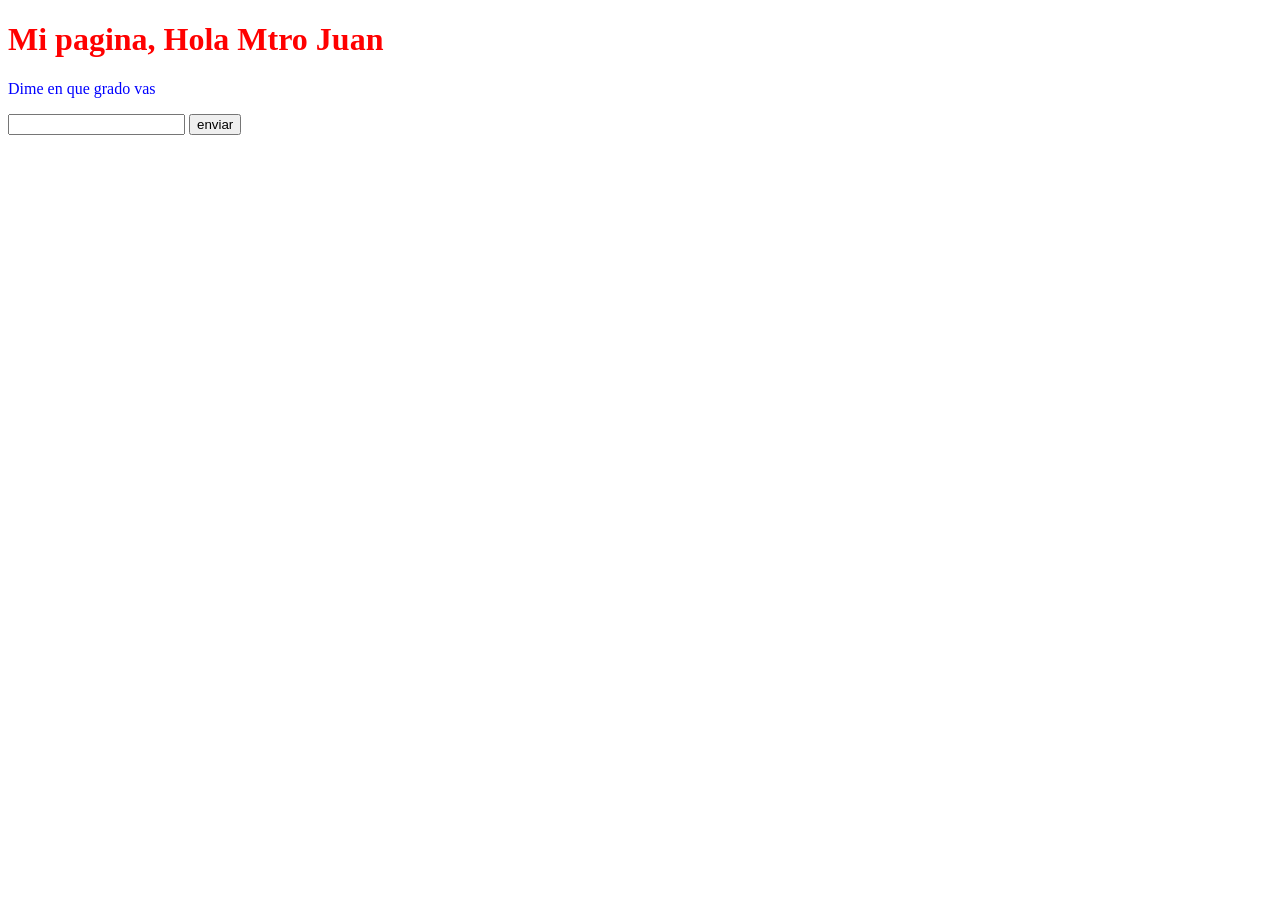
<file: Ejercicio1.html>
<!DOCTYPE html>
<html>
<head>
<title> Programacion </title>
</head>
<body>
<h1 style = "color: red; font-size: 32px;"> Mi pagina, Hola Mtro Juan </h1>
<p style = "color: blue; font-size: 15 px;"> Dime en que grado vas </p>

<input type = "text">
<button> enviar </button>
</body>
</html>
</file>
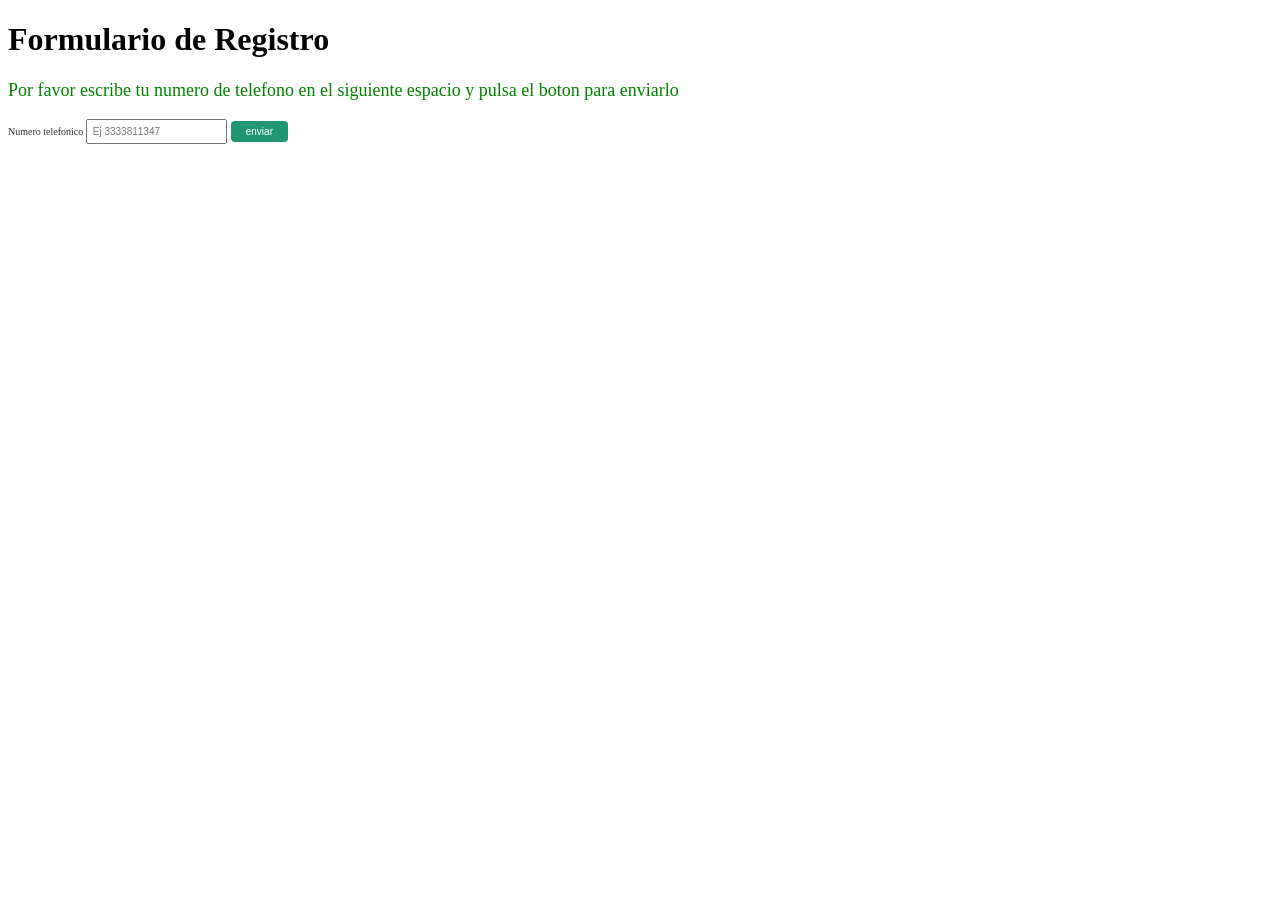
<file: Ejercicio2.html>
<!DOCTYPE html>
<html lang= "es">
<head>
	<meta charset = "uft-8">
	<title> Formulario de contacto </title>
</head>
<body>
	<h1 style="color: dackblue; font-size: 32px;"> Formulario de Registro </h1>
	<p style="color: green; font-size: 18px;"> Por favor escribe tu numero de telefono en el siguiente espacio y pulsa el boton para enviarlo </p>
<label style="color: #333; font-size: 10px;"> Numero telefonico </label>
<input type ="text" placeholder = "Ej 3333811347" style = "font-size: 10px; padding: 5px; magin:0 8px;">
<button style ="background-color: #219673; color:white; font-size: 10px; padding: 5px 15px; border: none; border-radius: 4px; cursor: pointer;">
enviar </button>
</body>
</html>
</file>
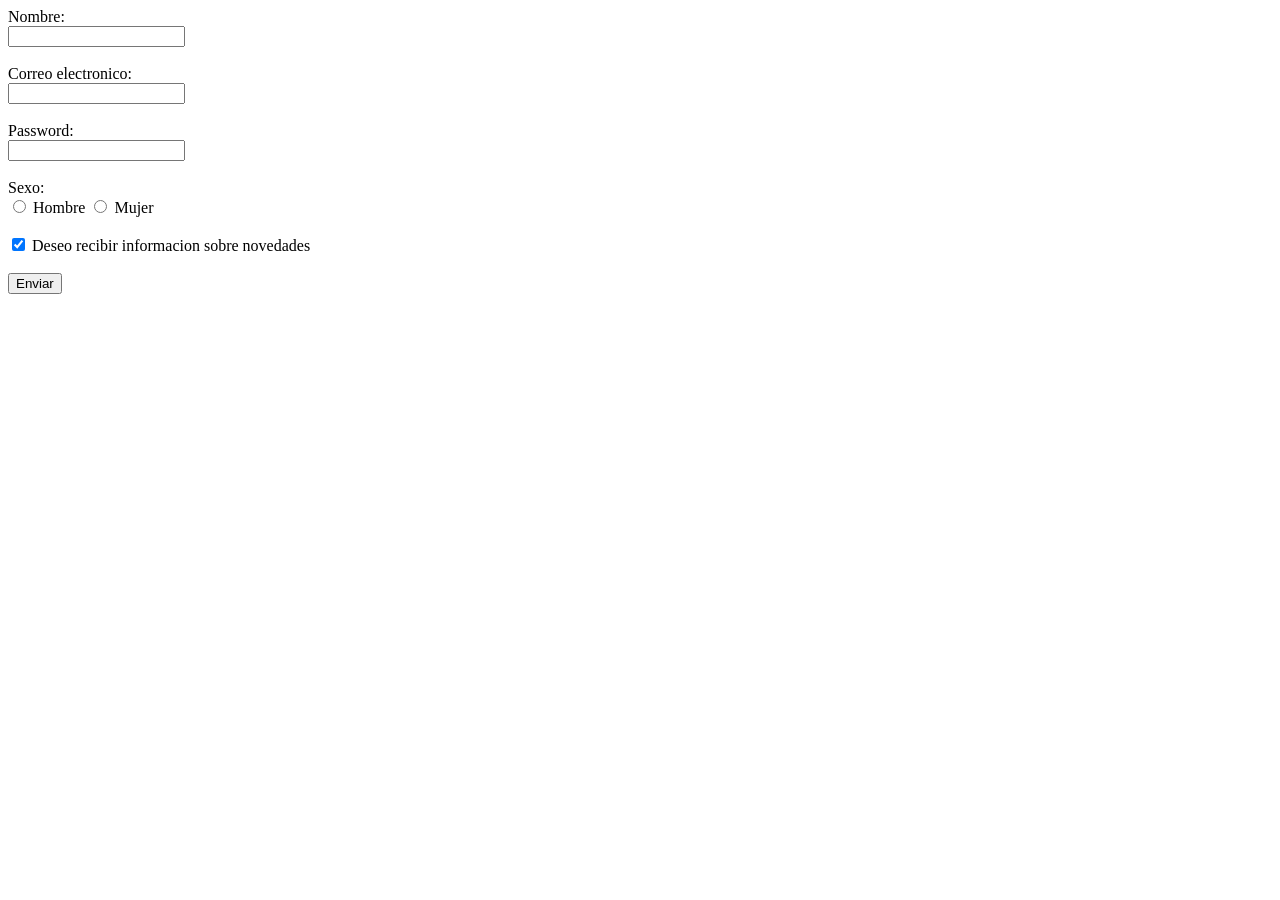
<file: Form2.html>
<html>
<body>
<form action="procesar.php" method="POST">
  <label for="nombre">Nombre:</label><br>
  <input type="text" id="nombre" name="nombre" required maxlength="50"><br><br>

  <label for="email">Correo electronico:</label><br>
  <input type="email" id="email" name="email" required><br><br>

  <label for="password">Password:</label><br>
  <input type="password" id="password" name="password" required><br><br>

  <label>Sexo:</label><br>
  <input type="radio" id="hombre" name="sexo" value="hombre">
  <label for="hombre">Hombre</label>
  <input type="radio" id="mujer" name="sexo" value="mujer">
  <label for="mujer">Mujer</label><br><br>

  <input type="checkbox" id="novedades" name="novedades" checked>
  <label for="novedades">Deseo recibir informacion sobre novedades</label><br><br>

  <button type="submit">Enviar</button>
</form>
</body>
</html>
</file>
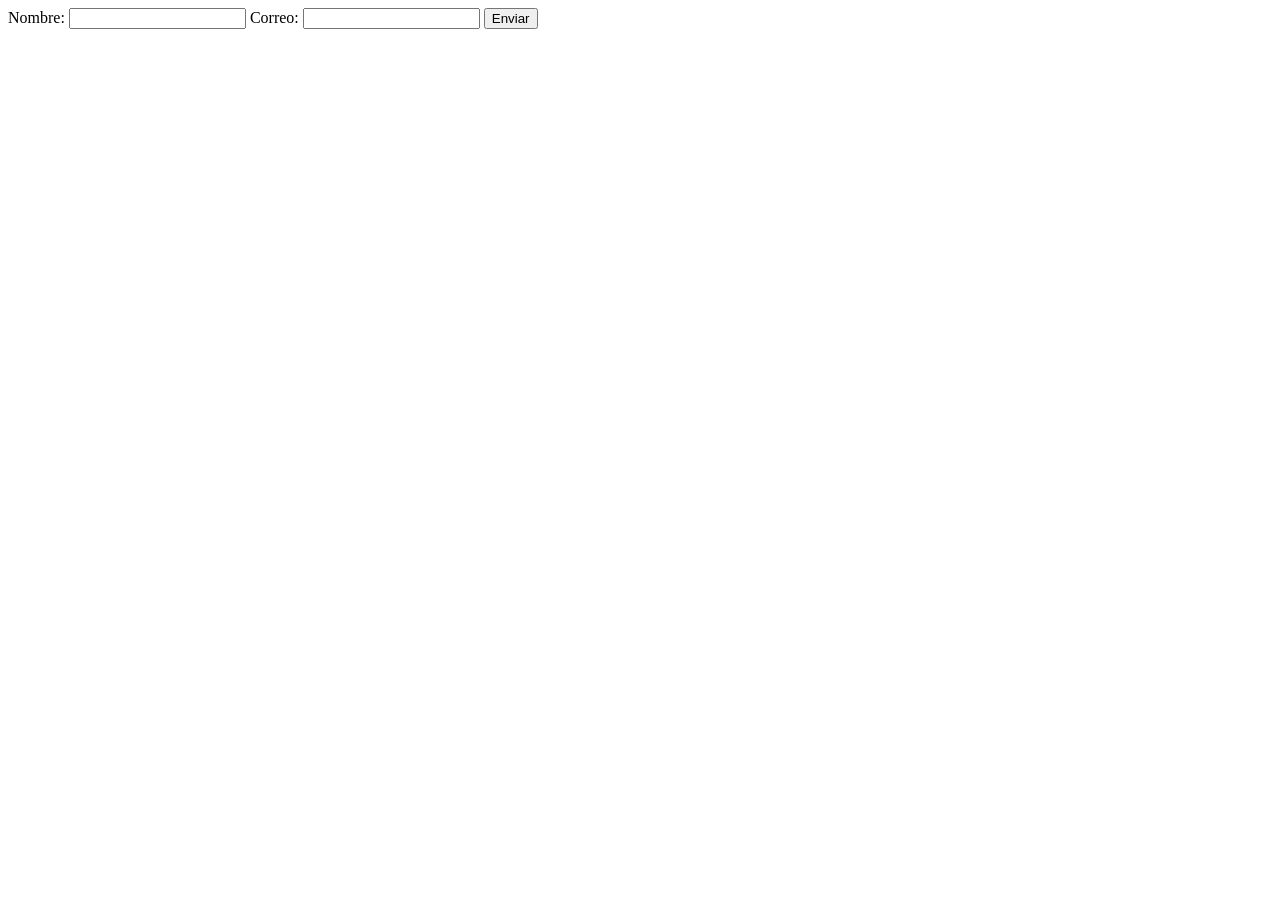
<file: Index html-sql.html>
<!DOCTYPE html>
<html lang="es">
<head>
    <meta charset="UTF-8">
    <title>Formulario MySQL</title>
</head>
<body>
    <form action="guardar.php" method="POST">
        <label for="nombre">Nombre:</label>
        <input type="text" name="nombre" id="nombre" required>
        
        <label for="email">Correo:</label>
        <input type="email" name="email" id="email" required>
        
        <button type="submit">Enviar</button>
    </form>
</body>
</html>
</file>
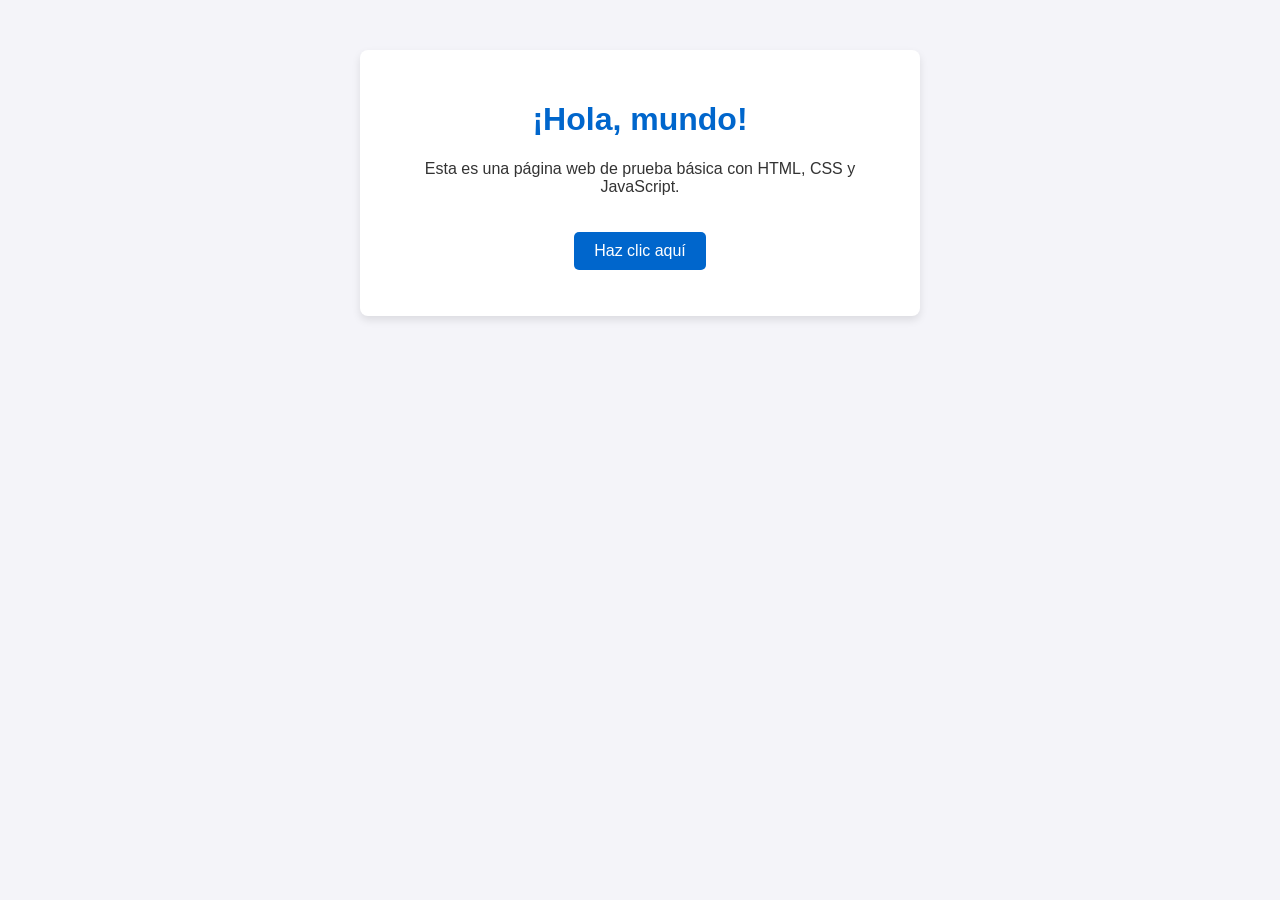
<file: Test.html>
<!DOCTYPE html>
<html lang="es">
<head>
    <meta charset="UTF-8">
    <meta name="viewport" content="width=device-width, initial-scale=1.0">
    <title>Página Web de Prueba</title>
    <style>
        body {
            font-family: Arial, sans-serif;
            background-color: #f4f4f9;
            color: #333;
            margin: 0;
            padding: 50px;
            text-align: center;
        }
        .container {
            background-color: #ffffff;
            padding: 30px;
            border-radius: 8px;
            box-shadow: 0 4px 8px rgba(0, 0, 0, 0.1);
            max-width: 500px;
            margin: auto;
        }
        h1 {
            color: #0066cc;
        }
        button {
            background-color: #0066cc;
            color: white;
            border: none;
            padding: 10px 20px;
            font-size: 16px;
            border-radius: 5px;
            cursor: pointer;
            margin-top: 20px;
        }
        button:hover {
            background-color: #0055b3;
        }
        #mensaje {
            margin-top: 15px;
            font-weight: bold;
            color: #28a745;
        }
    </style>
</head>
<body>

    <div class="container">
        <h1>¡Hola, mundo!</h1>
        <p>Esta es una página web de prueba básica con HTML, CSS y JavaScript.</p>
        <button onclick="mostrarMensaje()">Haz clic aquí</button>
        <p id="mensaje"></p>
    </div>

    <script>
        function mostrarMensaje() {
            document.getElementById("mensaje").innerText = "¡El botón funciona correctamente!";
        }
    </script>

</body>
</html>
</file>
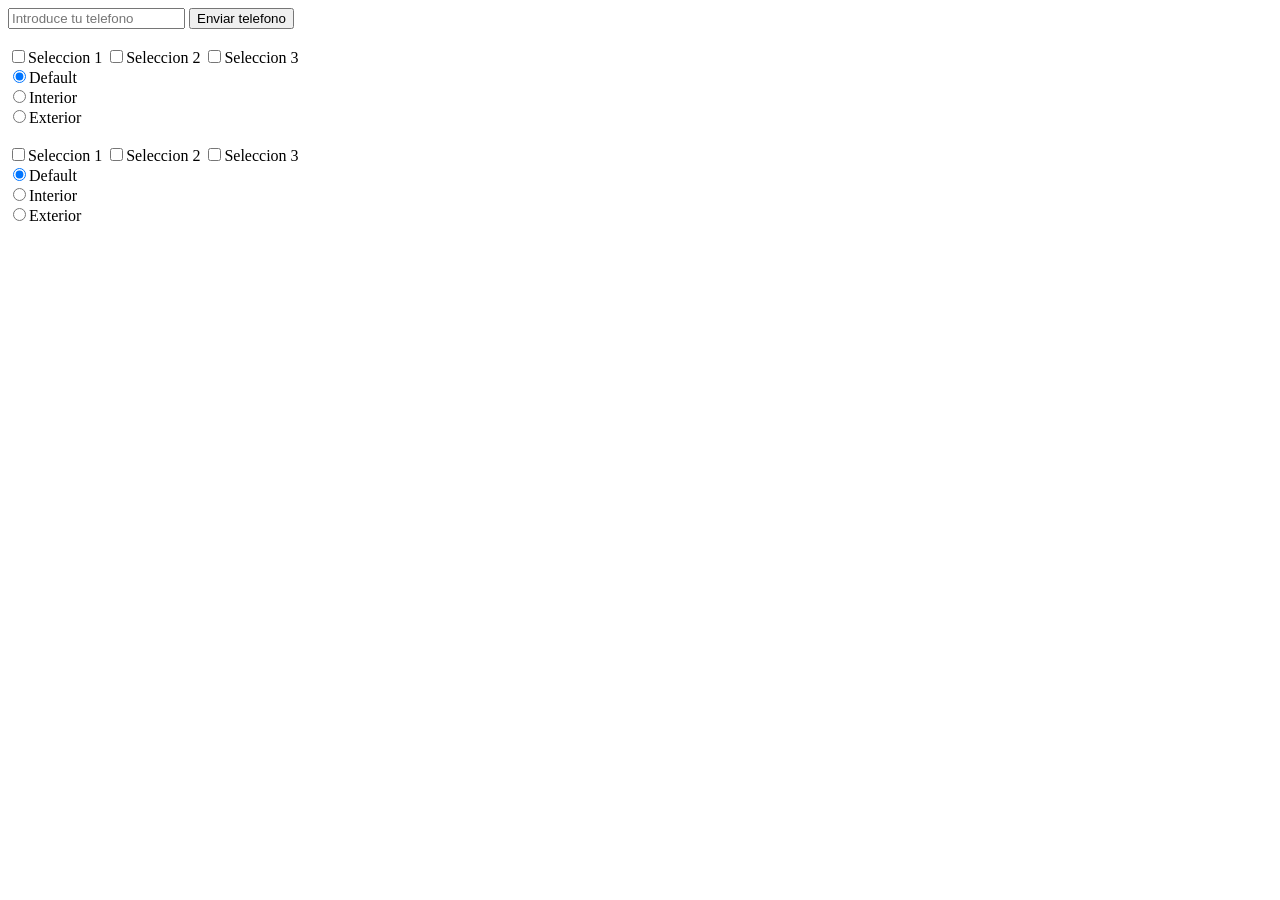
<file: test3.html>
<!DOCTYPE html>
<html lang="es-ES">
  <head>
    <meta charset="utf-8">
    <title>WEB del Cafecito</title>
  </head>
  <body>
	  <div class="contenedor1">
	  <!--Formularios Action se refiere al sitio de escritura, required lo hace campo obligatorio-->
	<form action="/enviar-respuesta">
	  <!--Texto-->
		  <input type="text" placeholder="Introduce tu telefono" required>

<head>

    <style>
        /* Estilos básicos para la ventana modal */
        dialog {
            padding: 20px;
            border: 2px solid #ccc;
            border-radius: 8px;
            box-shadow: 0 4px 10px rgba(0,0,0,0.2);
        }
        /* Fondo oscuro detrás del pop-up */
        dialog::backdrop {
            background-color: rgba(0, 0, 0, 0.5);
        }
    </style>
</head>
<body>

    <!-- Botón que abre el pop-up -->
    <button id="abrirBtn">Enviar telefono</button>

    <!-- La ventana pop-up (etiqueta dialog) -->
    <div>
    <dialog id="miPopup">
        <h2>¡Hola querido alumno de 5B!</h2>
        <p>Imposible conectar con base de datos, te falta desarrollo por hacer.</p>
        <!-- Botón para cerrar el pop-up -->
        <button id="cerrarBtn">Cerrar</button>
    </dialog>
    </div>

    <script>
        // Obtenemos los elementos por sus ID
        const abrirBtn = document.getElementById('abrirBtn');
        const cerrarBtn = document.getElementById('cerrarBtn');
        const miPopup = document.getElementById('miPopup');

        // Evento para abrir el pop-up
        abrirBtn.addEventListener('click', () => {
            miPopup.showModal();
        });

        // Evento para cerrar el pop-up
        cerrarBtn.addEventListener('click', () => {
            miPopup.close();
        });
    </script>

</body>
</html>
	
		  <br>
	  <!--Checkbox-->
		  <label for="1"><input id="1" type="checkbox" 
		    value="Seleccion 1"name="check">Seleccion 1
		  </label>
		  <label for="2"><input id="2" type="checkbox" 
		    value="Seleccion 2"name="check">Seleccion 2
		  </label>
		  <label for="3"><input id="3" type="checkbox" 
		    value="Seleccion 3"name="check">Seleccion 3
		  </label><br>
	  <!--Elemento Radio opcion unica de selecciones con funcion default-->
		  <label for="default"><input id="default" type="Radio" 
		  value="Def" name="Def-Int-Ext" checked>Default</label><br>
		  <label for="Interior"><input id="Interior" type="Radio" 
		  value="Int"name="Def-Int-Ext">Interior</label><br>
		  <label for="Exterior"><input id="Exterior" type="Radio" 
		  value="Ext"name="Def-Int-Ext">Exterior</label>
	</form>	
  </div>
	
		  <br>
	  <!--Checkbox-->
	  
		  <label for="1"><input id="1" type="checkbox" 
		    value="Seleccion 1"name="check">Seleccion 1
		  </label>
		  <label for="2"><input id="2" type="checkbox" 
		    value="Seleccion 2"name="check">Seleccion 2
		  </label>
		  <label for="3"><input id="3" type="checkbox" 
		    value="Seleccion 3"name="check">Seleccion 3
		  </label><br>
	  <!--Elemento Radio opcion unica de selecciones con funcion default-->
		  <label for="default"><input id="default" type="Radio" 
		  value="Def" name="Def-Int-Ext" checked>Default</label><br>
		  <label for="Interior"><input id="Interior" type="Radio" 
		  value="Int"name="Def-Int-Ext">Interior</label><br>
		  <label for="Exterior"><input id="Exterior" type="Radio" 
		  value="Ext"name="Def-Int-Ext">Exterior</label>
	</form>	
  </div>


  </body>
</html>
</file>
